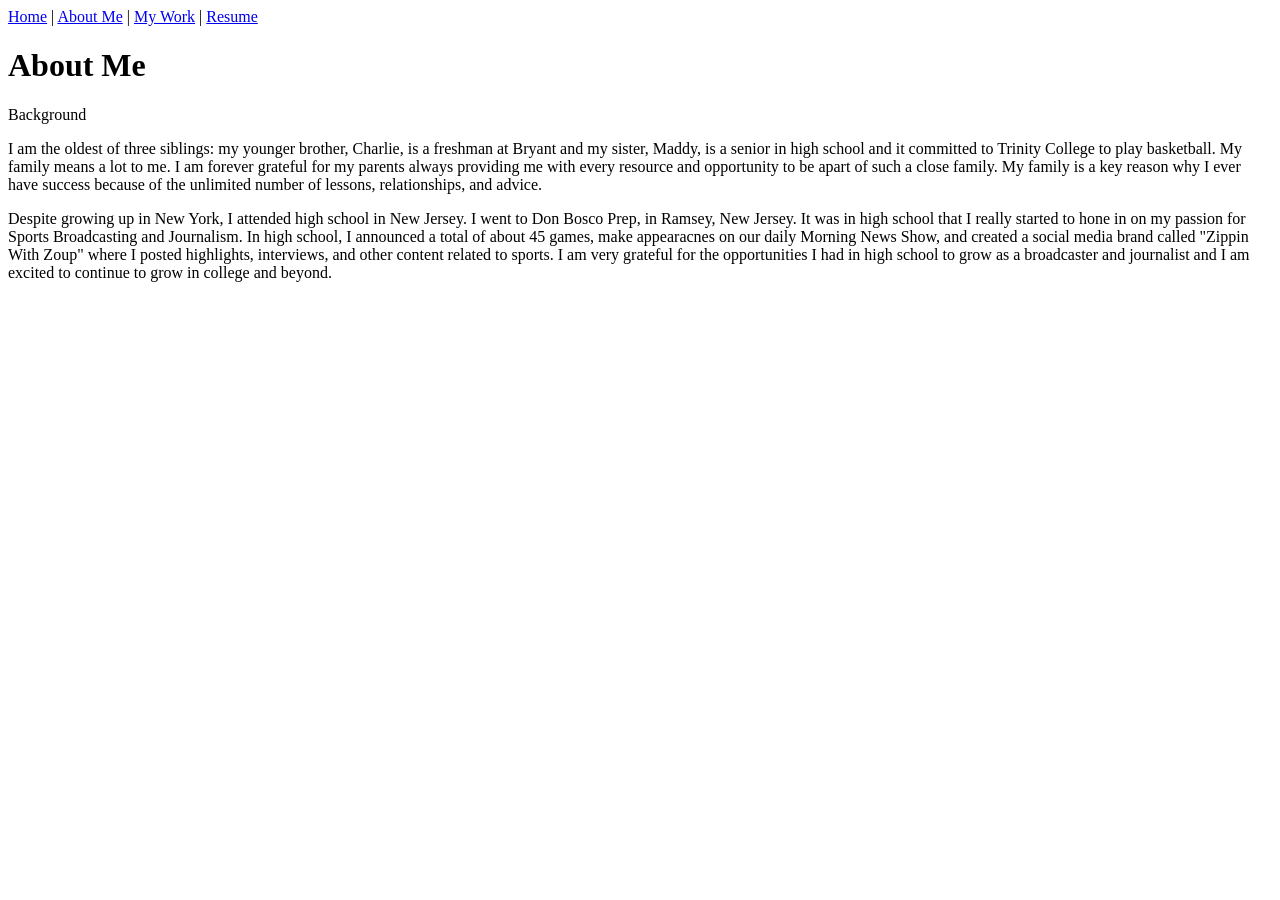
<file: portfolio/about/index.html>
<html>

    <head>

        <title>
            About Nick
        </title>        

    </head>

    <body>

        <nav>
            <a href="../index.html">Home</a>
             
            | <a href="index.html">About Me</a> 
            | 
            <a href="../work/index.html">My Work</a> 
            | 
            <a href="../resume/index.html">Resume</a>
        </nav>

        <h1>
            About Me
        </h1>

        </h2>Background
        
        <p> I am the oldest of three siblings: my younger brother, Charlie, is a freshman at Bryant and my sister, Maddy, is a senior in high school and it committed to Trinity College to play basketball. My family means a lot to me. I am forever grateful for my parents always providing me with every resource and opportunity to be apart of such a close family. My family is a key reason why I ever have success because of the unlimited number of lessons, relationships, and advice. 
       
        <p>
             Despite growing up in New York, I attended high school in New Jersey. I went to Don Bosco Prep, in Ramsey, New Jersey. It was in high school that I really started to hone in on my passion for Sports Broadcasting and Journalism. In high school, I announced a total of about 45 games, make appearacnes on our daily Morning News Show, and created a social media brand called "Zippin With Zoup" where I posted highlights, interviews, and other content related to sports. I am very grateful for the opportunities I had in high school to grow as a broadcaster and journalist and I am excited to continue to grow in college and beyond.

    </body>

</html>
</file>
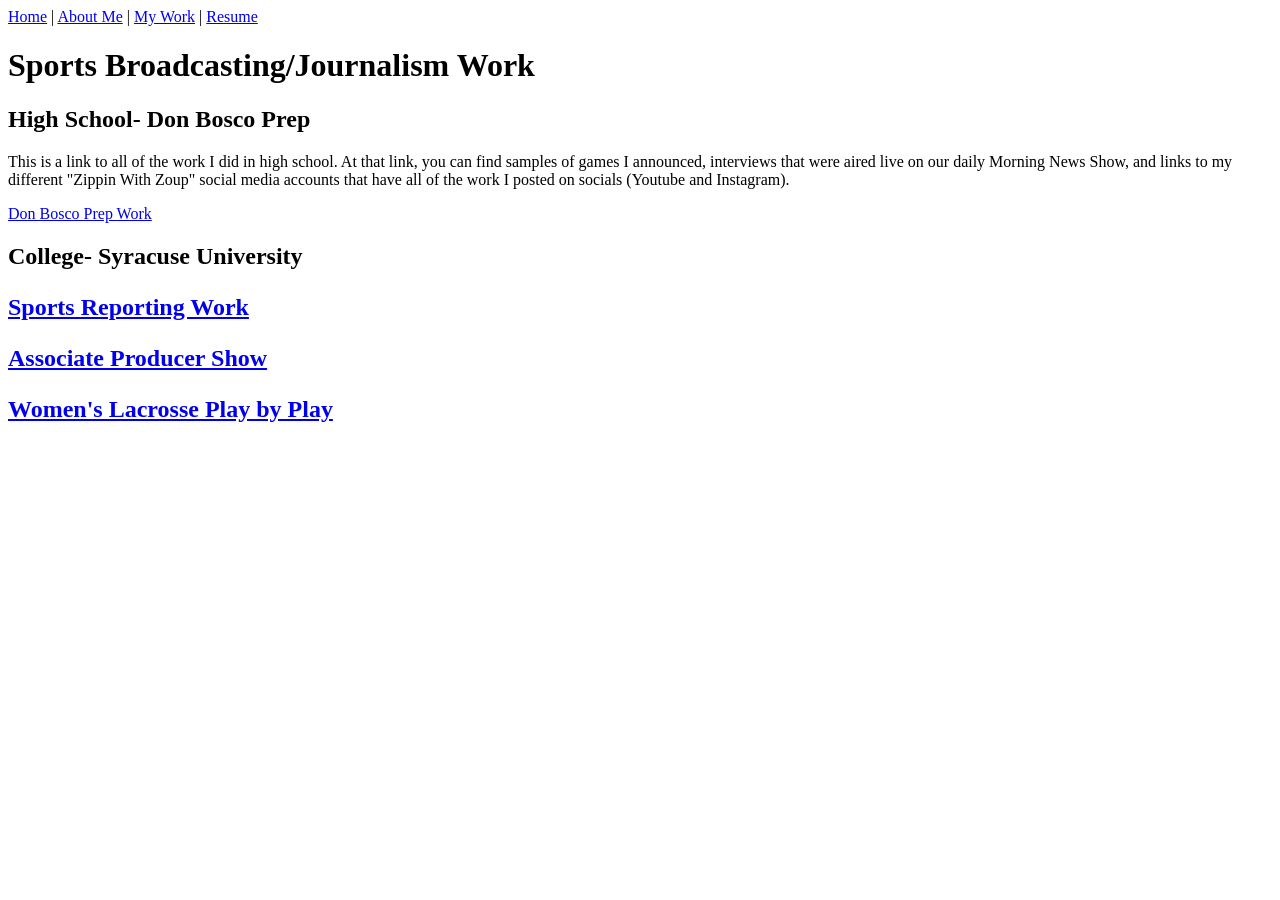
<file: portfolio/work/index.html>
<html>

    <head>

        <title>
           Nick Zuppe's Latest Work
        </title>        

    </head>

    <body>

        <nav>
            <a href="../index.html">Home</a>
             
            | <a href="../about/index.html">About Me</a> 
            | 
            <a href="index.html">My Work</a> 
            | 
            <a href="../resume/index.html">Resume</a>
        </nav>

        <h1>
           Sports Broadcasting/Journalism Work
        </h1>

        <h2>
            High School- Don Bosco Prep
        </h2>

        <p>
            This is a link to all of the work I did in high school. At that link, you can find samples of games I announced, interviews that were aired live on our daily Morning News Show, and links to my different "Zippin With Zoup" social media accounts that have all of the work I posted on socials (Youtube and Instagram).
        </p>
            <a href="https://nickzuppe.godaddysites.com" target="_blank">Don Bosco Prep Work</a>


          <h2>
            College- Syracuse University

            </p>
                <a href="https://x.com/nickzuppe/status/2038408239805612452" target="_blank">Sports Reporting Work</a>

             </p>
                <a href="https://youtu.be/R-KJC7ii_6c?si=QWQSMmTXdjSjXCDf" target="_blank">Associate Producer Show</a>

             </p>
                <a href="https://x.com/Z89sports/status/2037926319099412839" target="_blank">Women's Lacrosse Play by Play</a>


         


       

    </body>

</html>
</file>
